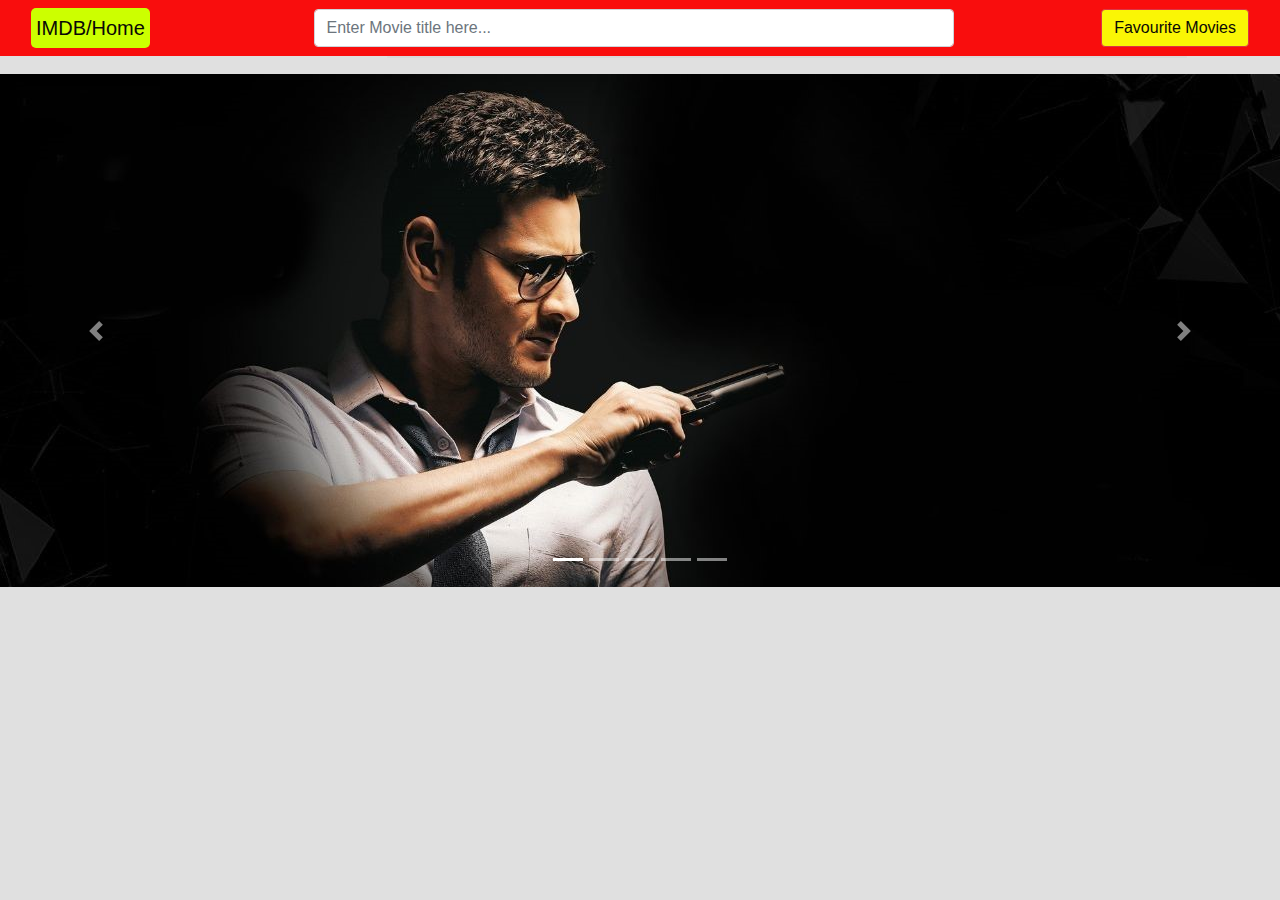
<file: index.html>
<!DOCTYPE html>
<html lang="en">
  <head>
    <meta charset="UTF-8" />
    <meta http-equiv="X-UA-Compatible" content="IE=edge" />
    <meta name="viewport" content="width=device-width, initial-scale=1.0" />
    <link rel="stylesheet" href="css/style.css" type="text/css" />
    <title>IMDB SearchMovies</title>
    <!-- bootstrap cdn link -->
    <link rel="stylesheet"  href="https://cdn.jsdelivr.net/npm/bootstrap@4.6.2/dist/css/bootstrap.min.css">
    <script src="https://cdn.jsdelivr.net/npm/jquery@3.6.4/dist/jquery.slim.min.js"></script>
    <script src="https://cdn.jsdelivr.net/npm/bootstrap@4.6.2/dist/js/bootstrap.bundle.min.js"></script>

    <link
      href="https://cdn.jsdelivr.net/npm/bootstrap@5.1.0/dist/css/bootstrap.min.css"
      rel="stylesheet"
      integrity="sha384-KyZXEAg3QhqLMpG8r+8fhAXLRk2vvoC2f3B09zVXn8CA5QIVfZOJ3BCsw2P0p/We"
      crossorigin="anonymous"
    />    
  </head>
  <!-- body -->
  <body style="background-color: rgb(224, 224, 224);">
    <nav class="navbar navbar-light bg-gray">
      <div class="container-fluid">
        <!-- link for the home page -->
        <a 
        class="navbar-brand" href="#imdb"
        style="background-color: #ccff00; color: rgb(9, 8, 6); border-radius: 5px; padding: 5px;">IMDB/Home</a>
        <!-- form to get search input -->
        <form class="d-flex">
          <input
            id="searchBar"
            type="text"
            class="form-control me-2"
            placeholder="Enter Movie title here..."
            aria-label="Enter Movie title here..."
            aria-describedby="basic-addon1"
            name="searchInputTitle"
          />
        </form>
        <!-- link for favourite movies page -->
        <a class="btn btn-danger" href="./html/Movies.html" style="background-color: rgb(250, 246, 5); color: rgb(9, 8, 6);"
          >Favourite Movies</a
        >
      </div>
    </nav>
    <!-- display search drop down container -->
    <div
    class="card text-dark bg-light mb-3"
    style="max-width: 50rem; margin-left: 24.2rem; flex-direction: row"
    id="searchRes"
  ></div>
        <!-- carousel -->
        <div id="carouselExampleIndicators" class="carousel slide" data-ride="carousel">
          <ol class="carousel-indicators">
            <li data-target="#carouselExampleIndicators" data-slide-to="0" class="active"></li>
            <li data-target="#carouselExampleIndicators" data-slide-to="1"></li>
            <li data-target="#carouselExampleIndicators" data-slide-to="2"></li>
            <li data-target="#carouselExampleIndicators" data-slide-to="3"></li>
            <li data-target="#carouselExampleIndicators" data-slide-to="4"></li>
          </ol>
          <div class="carousel-inner">
            <div class="carousel-item active">
              <img class="d-block w-100" src="images/mahesh.jpg" alt="First slide">
            </div>
            <div class="carousel-item">
              <img class="d-block w-100" src="images/prabhas1.jpg" alt="Second slide">
            </div>
            <div class="carousel-item">
              <img class="d-block w-100" src="images/ntr.jpg" alt="Third slide">
            </div>
            <div class="carousel-item">
              <img class="d-block w-100" src="images/ramcharan1.jpg" alt="Forth slide">
            </div>
            <div class="carousel-item">
              <img class="d-block w-100" src="images/pawan.jpg" alt="Fifth slide">
            </div>
          </div>
          <a class="carousel-control-prev" href="#carouselExampleIndicators" role="button" data-slide="prev">
            <span class="carousel-control-prev-icon" aria-hidden="true"></span>
            <span class="sr-only">Previous</span>
          </a>
          <a class="carousel-control-next" href="#carouselExampleIndicators" role="button" data-slide="next">
            <span class="carousel-control-next-icon" aria-hidden="true"></span>
            <span class="sr-only">Next</span>
          </a>
        </div>
      </main> 
        <!-- carousel End -->
    <!-- index.js script file -->
    <script src="./js/script.js" type="text/javaScript"></script>
  </body>
</html>
</file>
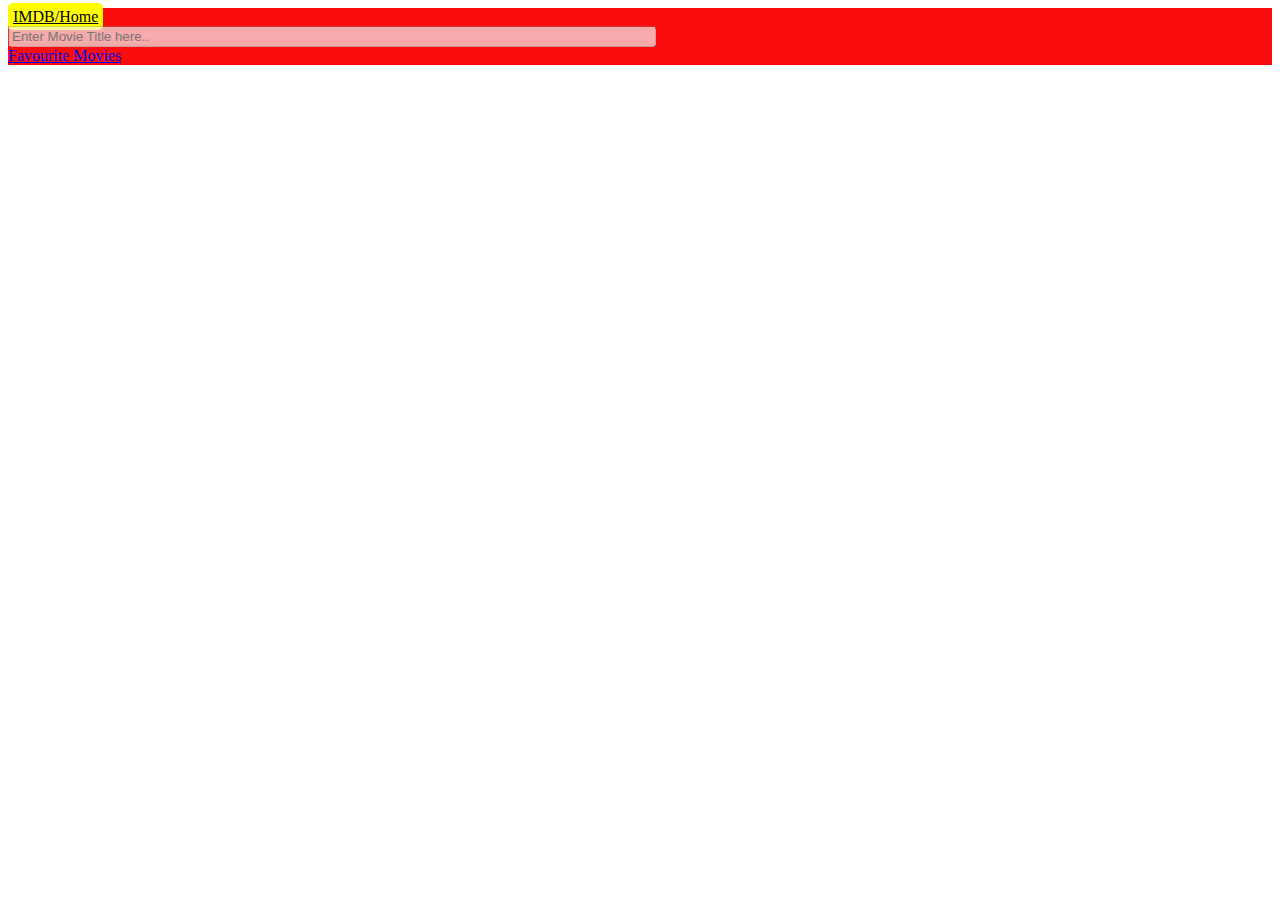
<file: html/info.html>
<!DOCTYPE html>
<html lang="en">
  <head>
    <meta charset="UTF-8" />
    <meta http-equiv="X-UA-Compatible" content="IE=edge" />
    <meta name="viewport" content="width=device-width, initial-scale=1.0" />
    <link rel="stylesheet" href="../css/style.css" type="text/css" />
    <title>Information</title>
    <!-- bootstrap cdn -->
    <link
      href="https://cdn.jsdelivr.net/npm/bootstrap@5.1.0/dist/css/bootstrap.min.css"
      rel="stylesheet"
      integrity="sha384-KyZXEAg3QhqLMpG8r+8fhAXLRk2vvoC2f3B09zVXn8CA5QIVfZOJ3BCsw2P0p/We"
      crossorigin="anonymous"
    />
  </head>
  <!-- body -->
  <body>
    <nav class="navbar navbar-light bg-light">
      <div class="container-fluid">
        <!-- home page link -->
        <a 
        class="navbar-brand" href="../index.html"
        style="background-color: yellow; color: black; border-radius: 5px; padding: 5px;">IMDB/Home</a>
        <!-- disable form input -->
        <form class="d-flex">
          <input
            id="searchBar"
            type="text"
            class="form-control me-2"
            placeholder="Enter Movie Title here.."
            aria-label="Enter Movie Title here.."
            aria-describedby="basic-addon1"
            name="searchInputTitle"
            disabled
          />
        </form>
        <!-- favourite movies page link -->
        <a class="btn btn-danger" href="./Movies.html"
          >Favourite Movies</a
        >
      </div>
    </nav>
    <!-- main section -->
    <main>
      <!-- display movie information container -->
      <div id="movie_info_container"></div>
    </main>
    <!-- info.html script file -->
    <script src="../js/infoScript.js" type="text/javaScript"></script>
  </body>
</html>
</file>
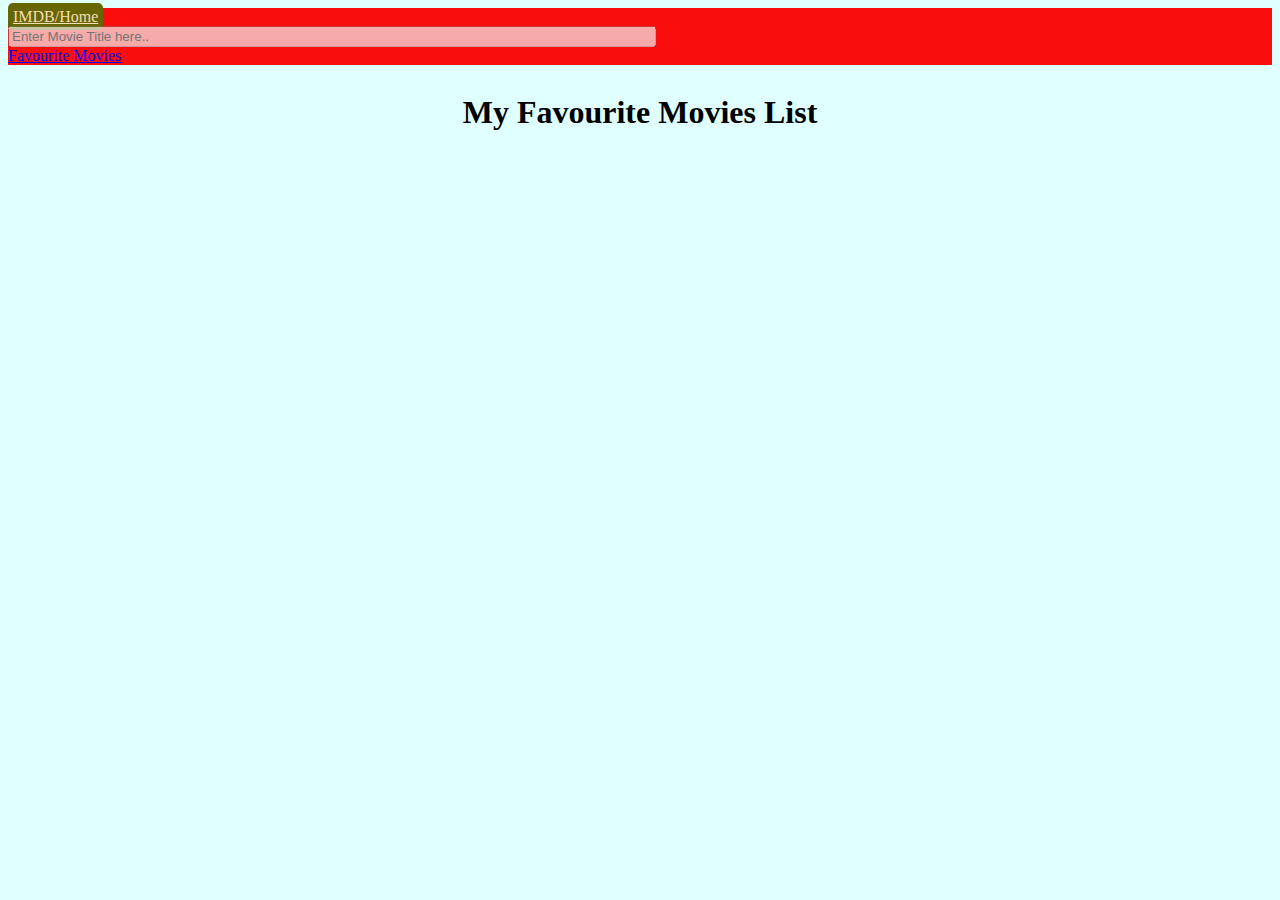
<file: html/Movies.html>
<!DOCTYPE html>
<html lang="en">
  <head>
    <meta charset="UTF-8" />
    <meta http-equiv="X-UA-Compatible" content="IE=edge" />
    <meta name="viewport" content="width=device-width, initial-scale=1.0" />
    <!-- title -->
    <title>Favourite Movies</title>
    <!-- syle sheet link -->
    <link rel="stylesheet" href="../css/style.css" />
    <!-- bootstrap cdn -->
    <link
      href="https://cdn.jsdelivr.net/npm/bootstrap@5.1.0/dist/css/bootstrap.min.css"
      rel="stylesheet"
      integrity="sha384-KyZXEAg3QhqLMpG8r+8fhAXLRk2vvoC2f3B09zVXn8CA5QIVfZOJ3BCsw2P0p/We"
      crossorigin="anonymous"
    />
    <!-- fontawesome cdn -->
    <link
      rel="stylesheet"
      href="https://cdnjs.cloudflare.com/ajax/libs/font-awesome/5.15.4/css/all.min.css"
      integrity="sha512-1ycn6IcaQQ40/MKBW2W4Rhis/DbILU74C1vSrLJxCq57o941Ym01SwNsOMqvEBFlcgUa6xLiPY/NS5R+E6ztJQ=="
      crossorigin="anonymous"
      referrerpolicy="no-referrer"
    />
  </head>
  <!-- body -->
  <body style="background-color: lightcyan;">
    <nav class="navbar navbar-light bg-grey">
      <div class="container-fluid">
        <!-- home page link -->
        <a 
        class="navbar-brand" href="../index.html"
        style="background-color: rgb(103, 101, 4); color: wheat; border-radius: 5px; padding: 5px;">IMDB/Home</a>
        <!-- disable form input -->
        <form class="d-flex">
          <input
            id="searchBar"
            type="text"
            class="form-control me-2"
            placeholder="Enter Movie Title here.."
            aria-label="Enter Movie Title here.."
            aria-describedby="basic-addon1"
            name="searchInputTitle"
            disabled
          />
        </form>
        <!-- disable favourite movies page link -->
        
        <a
          class="btn btn-danger "
          href="./Movies.html"
          id="fav_movie_btn"
          >Favourite Movies</a
        >
      </div>
    </nav>
    <!-- main section -->
    <div class="display_fav_container">
      <h1 class="display-15">My Favourite Movies List</h1>
      <!-- display favourite movies container -->
      <ul id="listFav"></ul>
    </div>
    <!-- movies.html page script file -->
    <script src="../js/favScript.js"></script>
  </body>
</html>
</file>
<file: css/style.css>
/* nav bar  */
#searchBar {
  width: 50vw;
}
.navbar{
  background-color: rgb(249, 13, 13);
}

a.disabled {
  pointer-events: none;
  cursor: default;
} 

/* favourite movies container */
#header_container {
  display: flex;
  justify-content: space-between;
  align-items: center;
}

.display_fav_container {
  display: flex;
  justify-content: center;
  margin-top: 0.5rem;
  flex-direction: column;
  align-items: center;
}

#listFav {
  margin-top: 1rem;
}

#info_btn {
  border: none;
  padding: none;
  background: none;
  margin: 0;
}

#info {
  cursor: pointer;
}

#movie_info_container {
  display: flex;
  justify-content: center;
  align-items: center;
  flex-direction: row;
}
</file>
